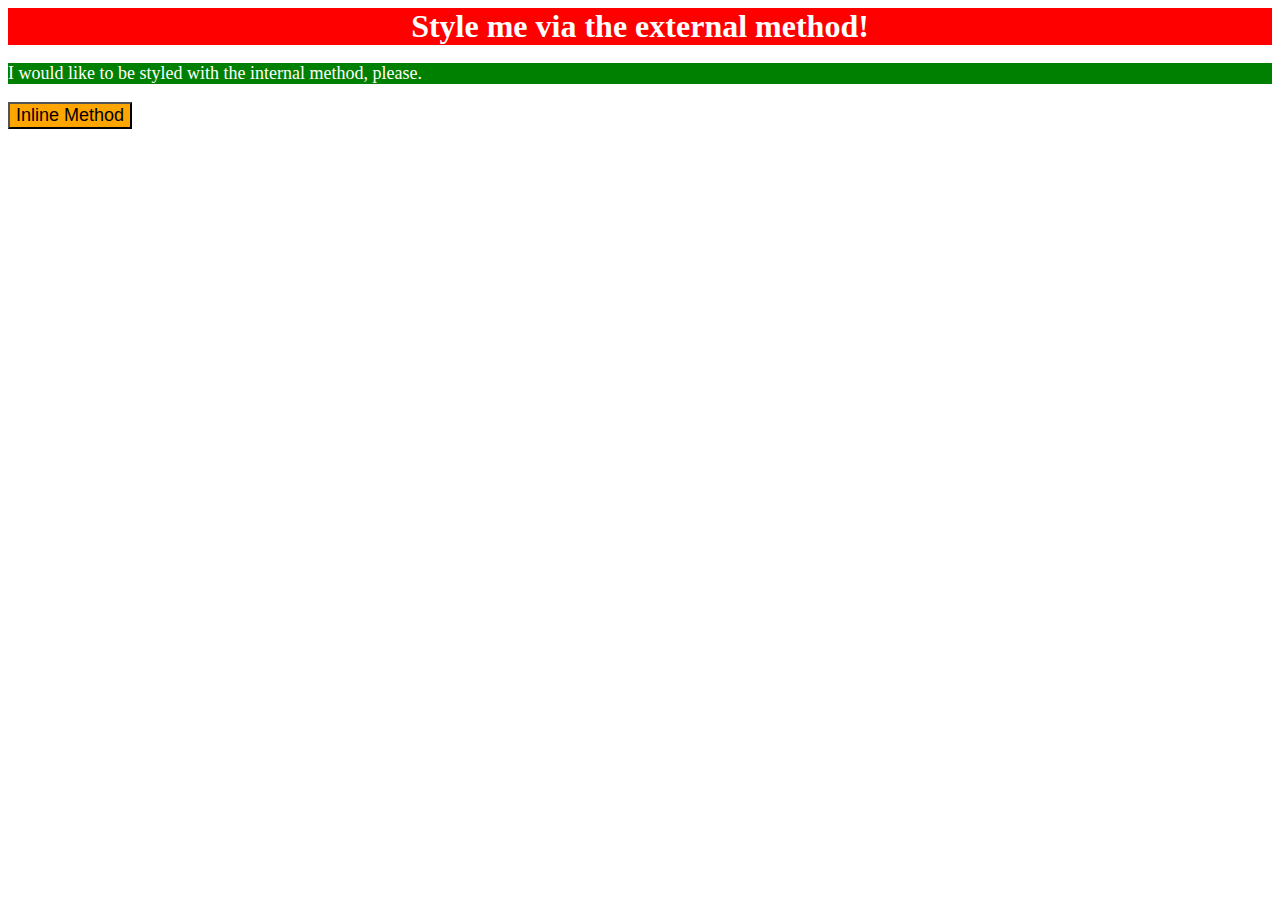
<file: foundations/01-css-methods/index.html>
<!DOCTYPE html>
<html lang="en">
  <head>
    <meta charset="UTF-8" />
    <meta http-equiv="X-UA-Compatible" content="IE=edge" />
    <meta name="viewport" content="width=device-width, initial-scale=1.0" />
    <title>Methods for Adding CSS</title>
    <link rel="stylesheet" href="style.css" />
  </head>
  <body>
    <div>Style me via the external method!</div>

    <style>
      p {
        background-color: green;
        color: white;
        font-size: 18px;
      }
    </style>
    <p>I would like to be styled with the internal method, please.</p>
    <button style="background-color: orange; font-size: 18px">
      Inline Method
    </button>
  </body>
</html>
</file>
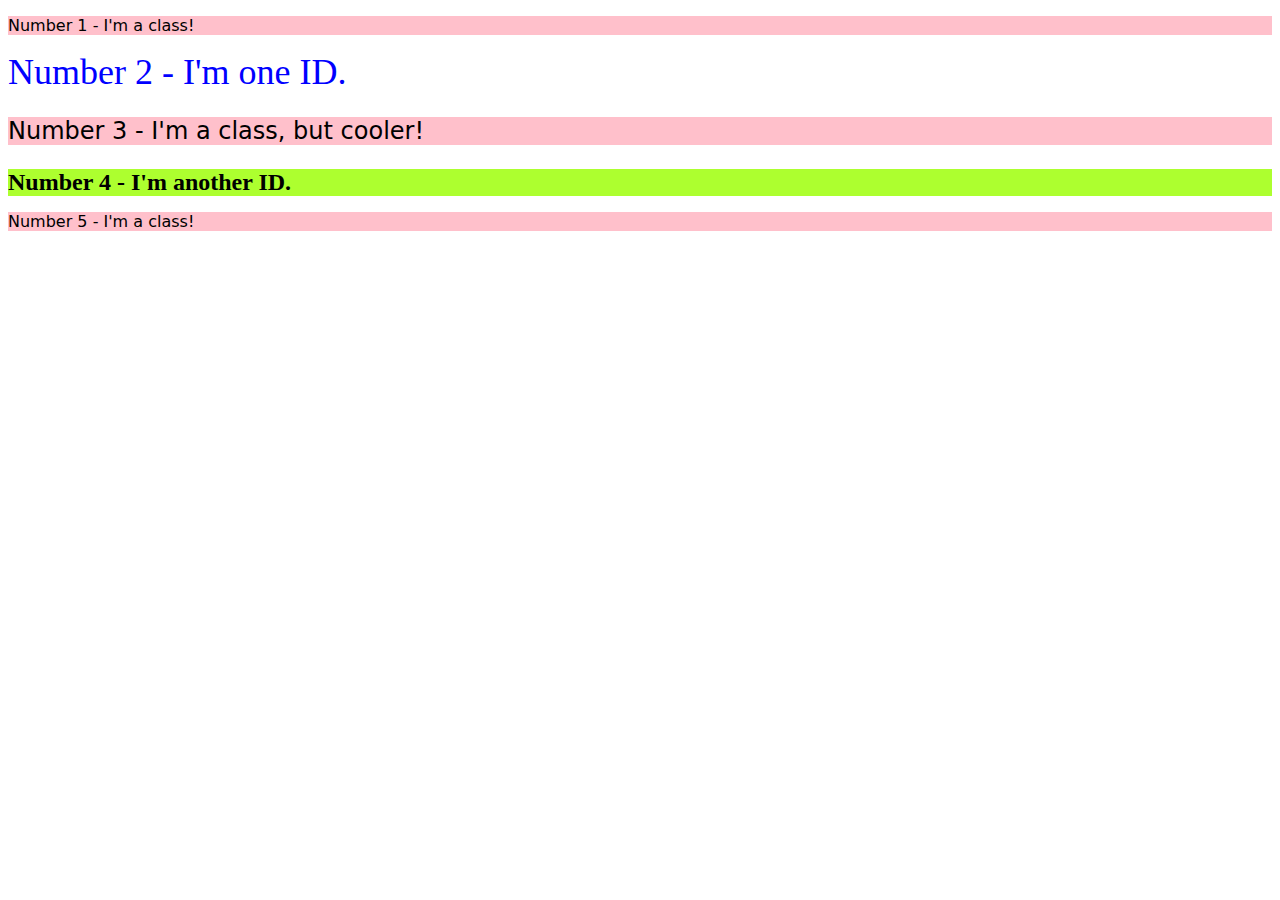
<file: foundations/02-class-id-selectors/index.html>
<!DOCTYPE html>
<html lang="en">
  <head>
    <meta charset="UTF-8" />
    <meta http-equiv="X-UA-Compatible" content="IE=edge" />
    <meta name="viewport" content="width=device-width, initial-scale=1.0" />
    <title>Class and ID Selectors</title>
    <link rel="stylesheet" href="style.css" />
  </head>
  <body>
    <p class="odd">Number 1 - I'm a class!</p>
    <div id="two">Number 2 - I'm one ID.</div>
    <p class="odd extra-size-font">Number 3 - I'm a class, but cooler!</p>
    <div id="four">Number 4 - I'm another ID.</div>
    <p class="odd">Number 5 - I'm a class!</p>
  </body>
</html>
</file>
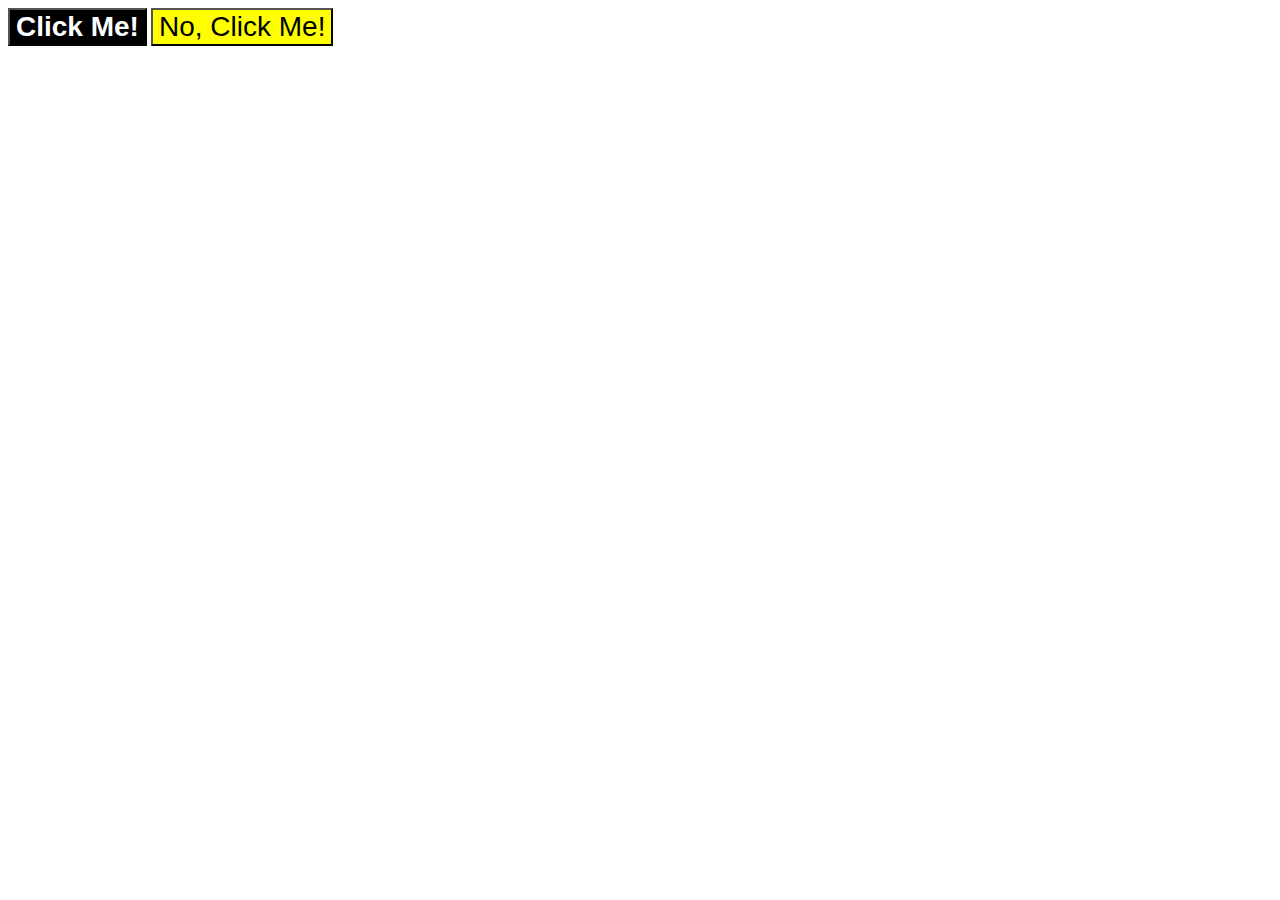
<file: foundations/03-grouping-selectors/index.html>
<!DOCTYPE html>
<html lang="en">
  <head>
    <meta charset="UTF-8" />
    <meta http-equiv="X-UA-Compatible" content="IE=edge" />
    <meta name="viewport" content="width=device-width, initial-scale=1.0" />
    <title>Grouping Selectors</title>
    <link rel="stylesheet" href="style.css" />
  </head>
  <body>
    <button class="button" id="one">Click Me!</button>
    <button class="button" id="two">No, Click Me!</button>
  </body>
</html>
</file>
<file: foundations/01-css-methods/style.css>
div {
  background-color: red;
  color: white;
  font-weight: bold;
  text-align: center;
  font-size: 32px;
}
</file>
<file: foundations/02-class-id-selectors/style.css>
/* **All odd numbered elements**: a light red/pink background, and a list of fonts containing `Verdana` and `DejaVu Sans` with `sans-serif` as a fallback
* **The second element**: blue text and a font size of 36px
* **The third element**: in addition to the styles for all odd numbered elements, add a font size of 24px
* **The fourth element**: a light green background, a font size of 24px, and bold */

.odd {
  background-color: pink;
  font-family: Verdana, DejaVu Sans, sans-serif;
}

#two {
  color: blue;
  font-size: 36px;
}

.extra-size-font {
  font-size: 24px;
}

#four {
  background-color: greenyellow;
  font-size: 24px;
  font-weight: bold;
}
</file>
<file: foundations/03-grouping-selectors/style.css>
/* * **The first element**: a black background, white text color, and a bold font weight
* **The second element**: a yellow background
* **Both elements**: a font size of 28px and a list of fonts containing `Helvetica` and `Times New Roman`, with `sans-serif` as a fallback  */

.button {
  font-family: Helvetica, "Times New Roman", sans-serif;
  font-size: 28px;
}

#one {
  background-color: black;
  color: white;
  font-weight: bold;
}

#two {
  background-color: yellow;
}
</file>
